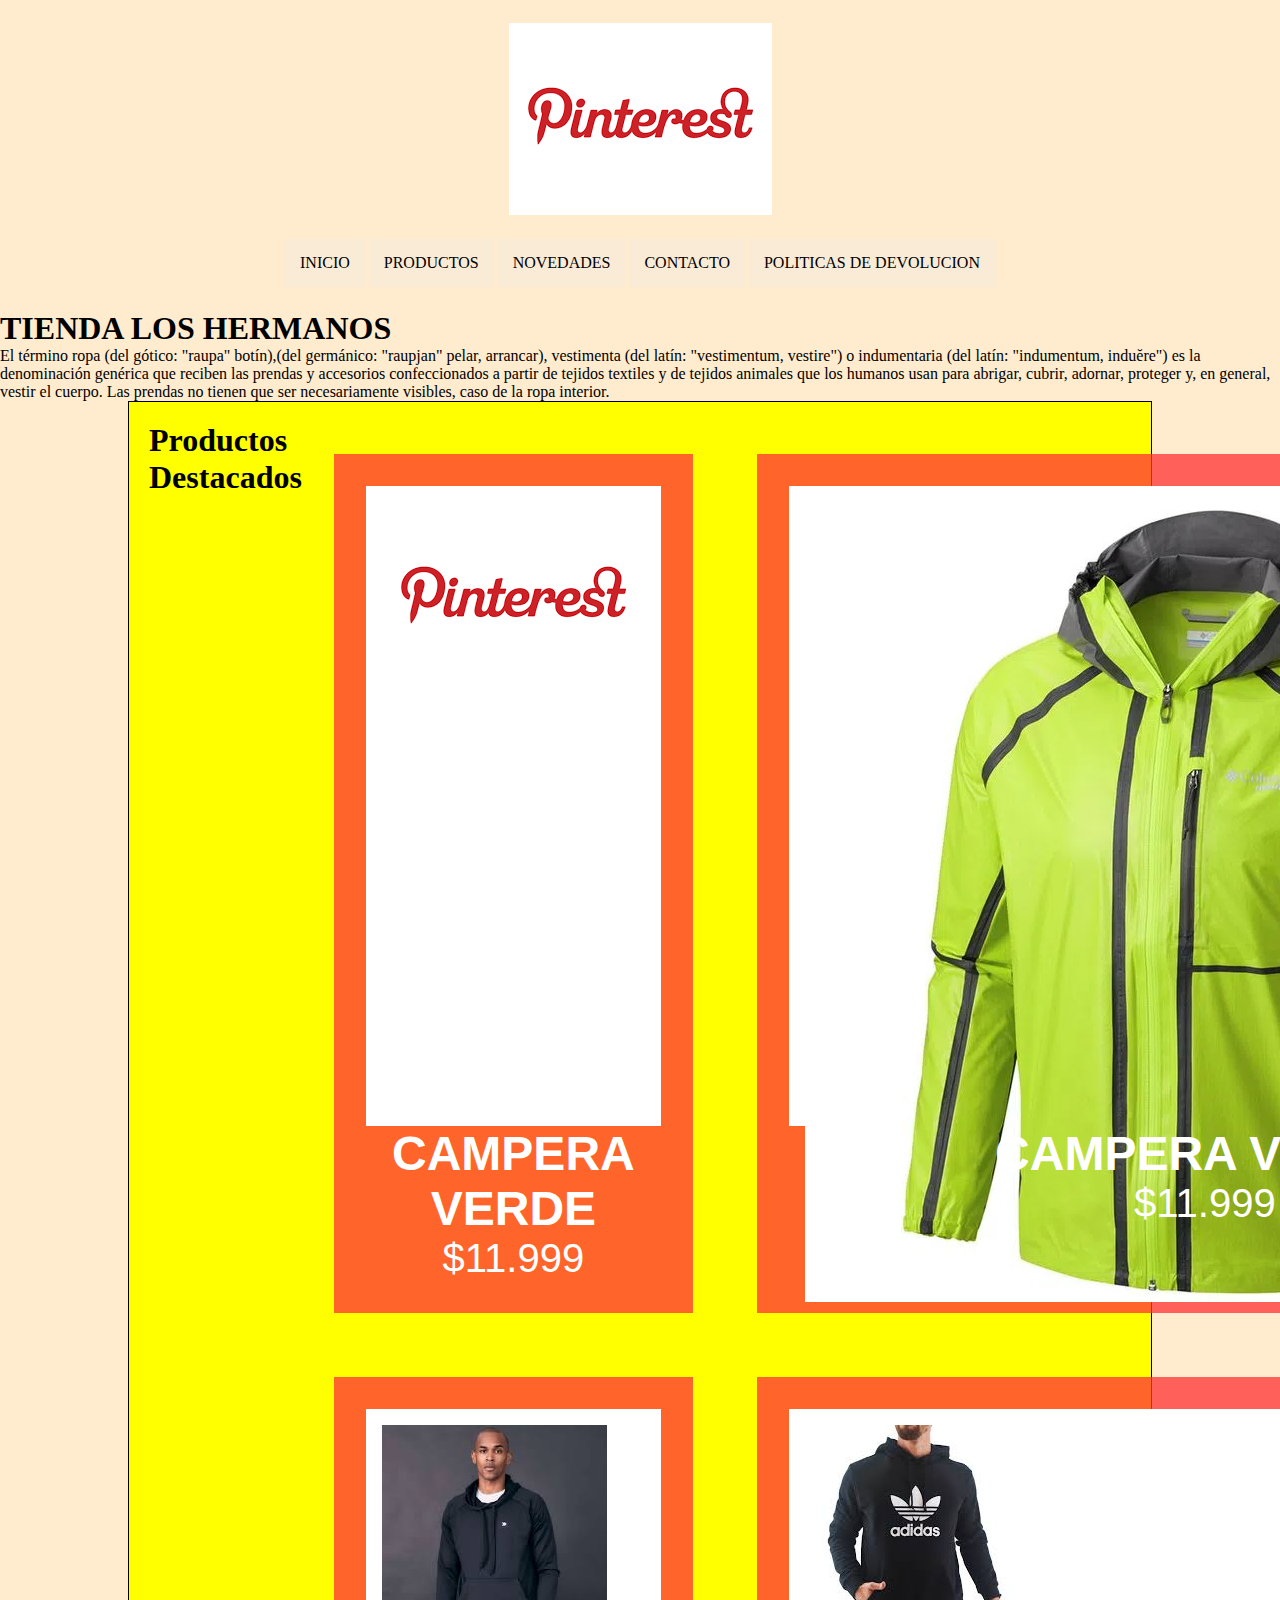
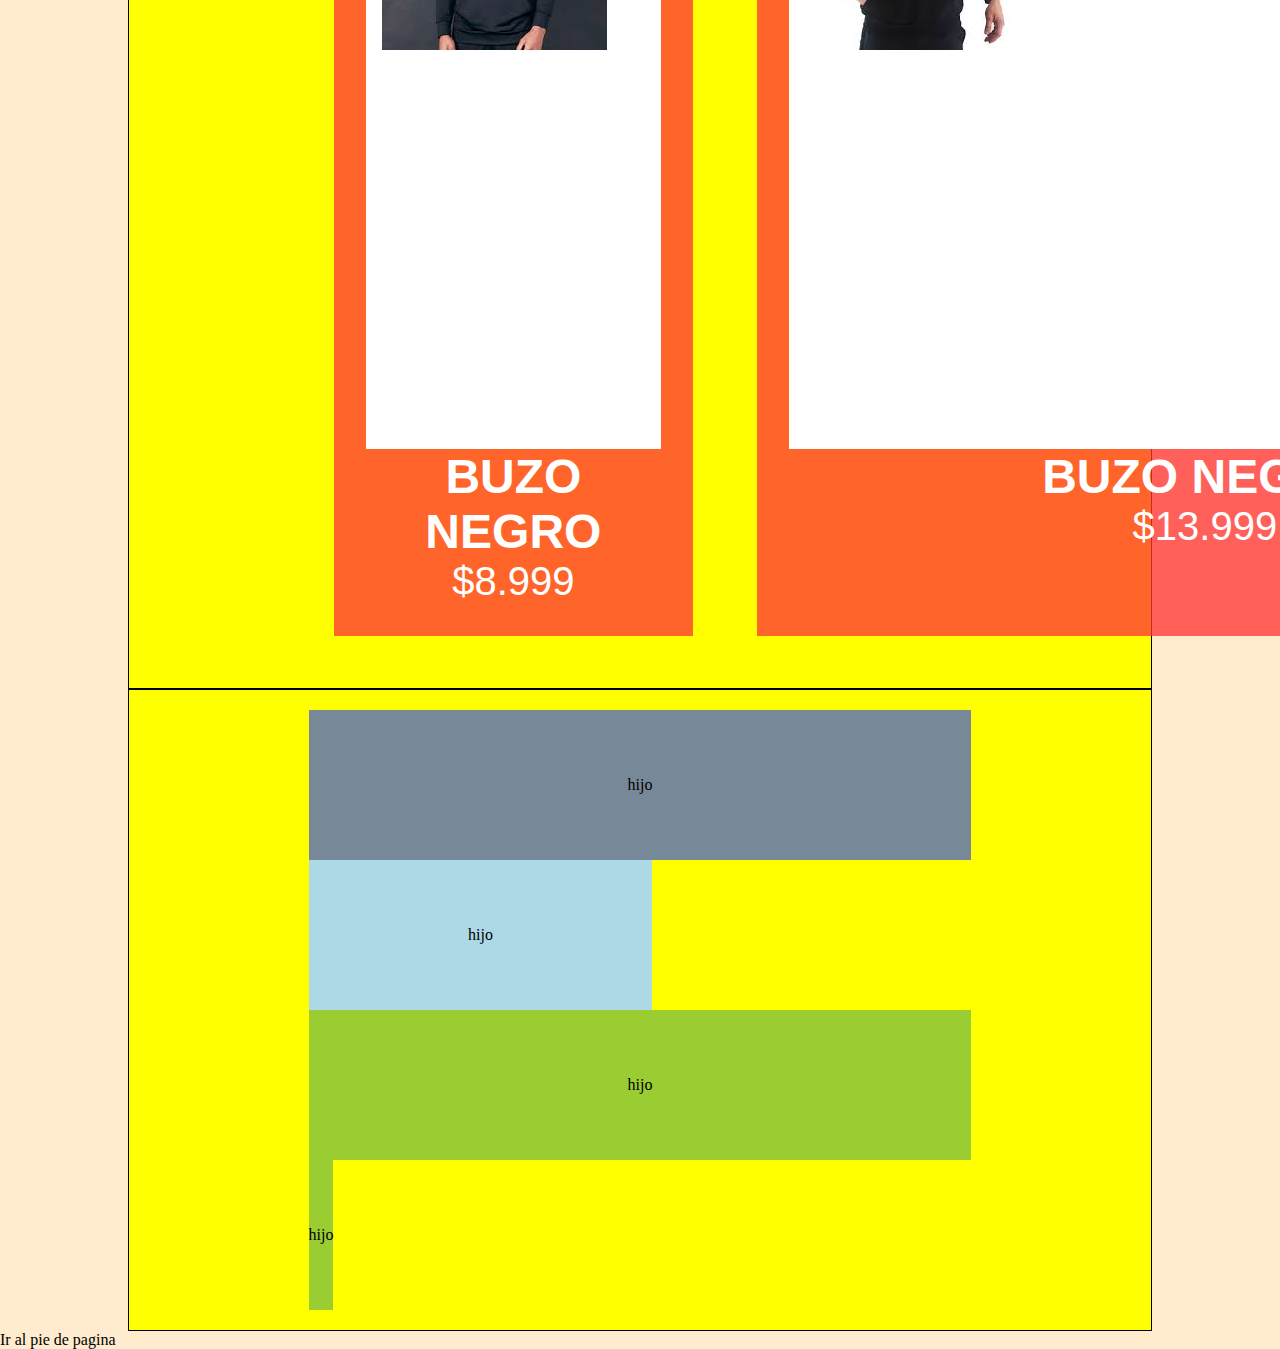
<file: index.html>
<!DOCTYPE html>
<html lang="en">
<head>
    <meta charset="UTF-8">
    <meta http-equiv="X-UA-Compatible" content="IE=edge">
    <meta name="viewport" content="width=device-width, initial-scale=1.0">
    <link <link href="https://cdn.jsdelivr.net/npm/bootstrap@5.3.0/dist/css/bootstrap.min.css" rel="stylesheet" integrity="sha384-9ndCyUaIbzAi2FUVXJi0CjmCapSmO7SnpJef0486qhLnuZ2cdeRhO02iuK6FUUVM" crossorigin="anonymous">
    <link rel="stylesheet" href="css/main.css">
    <title>Tienda los Hermanos</title>
</head>
<body>
    <header>
        <img src="img/images.png" alt="logo de la tienda">
        <nav>
            <ul>
                <li>
                    <a href="index.html">INICIO</a>
                </li>
                <li>
                    <a href="pages/productos.html">PRODUCTOS</a>
                </li>
                <li>
                    <a href="pages/novedades.html">NOVEDADES</a>
                </li>
                <li>
                    <a href="pages/contacto.html">CONTACTO</a>
                </li>
                <li>
                    <a href="pages/politica de devoluciones.html">POLITICAS DE DEVOLUCION</a>
                </li>
            </ul>
        </nav>
    </header>

    <main>
        <h1 class="text-center bg-danger">TIENDA LOS HERMANOS</h1>
        <p>El término ropa (del gótico: "raupa" botín),(del germánico: "raupjan" pelar, arrancar), vestimenta (del latín: "vestimentum, vestire") o indumentaria (del latín: "indumentum, induĕre") es la denominación genérica que reciben las prendas y accesorios confeccionados a partir de tejidos textiles y de tejidos animales que los humanos usan para abrigar, cubrir, adornar, proteger y, en general, vestir el cuerpo. Las prendas no tienen que ser necesariamente visibles, caso de la ropa interior.</p>
    </main>
    <main class="contenedor">
        <h1 class="producto-destacados">Productos Destacados</h1>

        <!--PRODUCTOS DESTACADOS-->
        <div class="productos">
             <!---OTRO PRODUCTO-->
             <div class="producto">
                <div class="producto-blanco">
                    <img src="img/images.png" alt="logo de la tienda">
                </div>
                <div class="producto-informacion">
                    <p class="producto-nombre">Campera verde</p>
                    <p class="producto-precio">$11.999</p>
                </div>
            </div>
            <!---OTRO PRODUCTO-->
            <div class="producto">
                <div class="producto-blanco">
                    <img src="/img/Campera verde.jpg" alt="Campera verde">
                </div>
                <div class="producto-informacion">
                    <p class="producto-nombre">Campera verde</p>
                    <p class="producto-precio">$11.999</p>
                </div>
            </div>
            <!---OTRO PRODUCTO-->
            <div class="producto">
                <div class="producto-blanco">
                    <img src="img/images.png" alt="logo de la tienda">
                </div>
                <div class="producto-informacion">
                    <p class="producto-nombre">Buzo negro</p>
                    <p class="producto-precio">$8.999</p>
                </div>
            </div>
            <!---OTRO PRODUCTO-->
            <div class="producto">
                <div class="producto-blanco">
                    <img src="/img/images (1).jpeg" alt="Buzo negro 1">
                </div>
                <div class="producto-informacion">
                    <p class="producto-nombre">Buzo negro</p>
                    <p class="producto-precio">$8.999</p>
                </div>
            </div>
            <!---OTRO PRODUCTO-->
            <div class="producto">
                <div class="producto-blanco">
                    <img src="/img/images (3).jpeg" alt="Buzo negro 2">
                </div>
                <div class="producto-informacion">
                    <p class="producto-nombre">Buzo negro</p>
                    <p class="producto-precio">$13.999</p>
                </div>
            </div>
            <!---OTRO PRODUCTO-->
            <div class="producto">
                <div class="producto-blanco">
                    <img src="img/images.png" alt="logo de la tienda">
                </div>
                <div class="producto-informacion">
                    <p class="producto-nombre">Buzo negro</p>
                    <p class="producto-precio">$13.999</p>
                </div>
            </div>
        </div>
    </main>
    
    <div class="contenedor">

        <div class="hijos C1">hijo</div>

        <div class="hijos C2">hijo</div>

        <div class="hijos C3">hijo</div>

        <div class="hijos C4">hijo</div>

    </div>

    
        <a href="#pie">Ir al pie de pagina</a>
        <footer id="pie"></footer>
        <!-- No se si funciona porque como no puse imagen, no alcanzo a bajar-->
</body>
</html>
<!--La proxima voy a poner imagenes del logo real e imagenes de la ropa que se comercializa, por eso esta asi nomas-->
</file>
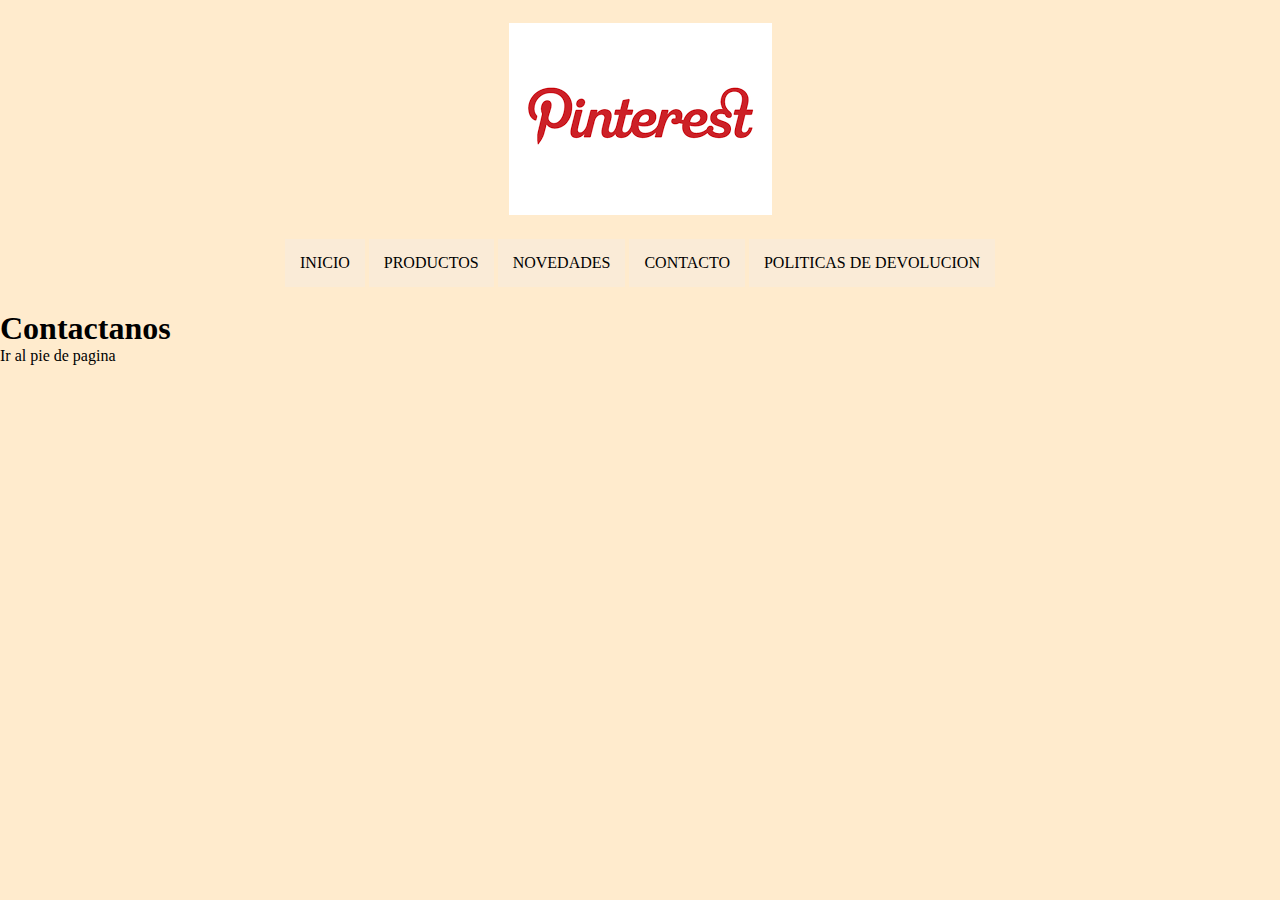
<file: pages/contacto.html>
<!DOCTYPE html>
<html lang="en">
<head>
    <meta charset="UTF-8">
    <meta http-equiv="X-UA-Compatible" content="IE=edge">
    <meta name="viewport" content="width=device-width, initial-scale=1.0">
    <link rel="stylesheet" href="../css/main.css">
    <title>Contacto</title>
</head>
<body>
    <header>
        <a href="../index.html">
            <img src="../img/images.png" alt="logo de la tienda">
        </a>
        <nav>
            <ul>
                <li>
                    <a href="../index.html">INICIO</a>
                </li>
                <li>
                    <a href="productos.html">PRODUCTOS</a>
                </li>
                <li>
                    <a href="novedades.html">NOVEDADES</a>
                </li>
                <li>
                    <a href="contacto.html">CONTACTO</a>
                </li>
                <li>
                    <a href="politica de devoluciones.html">POLITICAS DE DEVOLUCION</a>
                </li>
            </ul>
        </nav>
    </header>

    <main>
        <h1>Contactanos </h1>
        <!--La idea es poner el nro. de telefono, gmail y la ubicacion del local...-->
        <!--Tambien de poner un formulario y que el mismo pongas sus datos para que lo contactemos-->
    </main>

    
        <a href="#pie">Ir al pie de pagina</a>
        <footer id="pie"></footer>
        <!-- No se si funciona porque como no puse imagen, no alcanzo a bajar-->
</body>
</html>
</file>
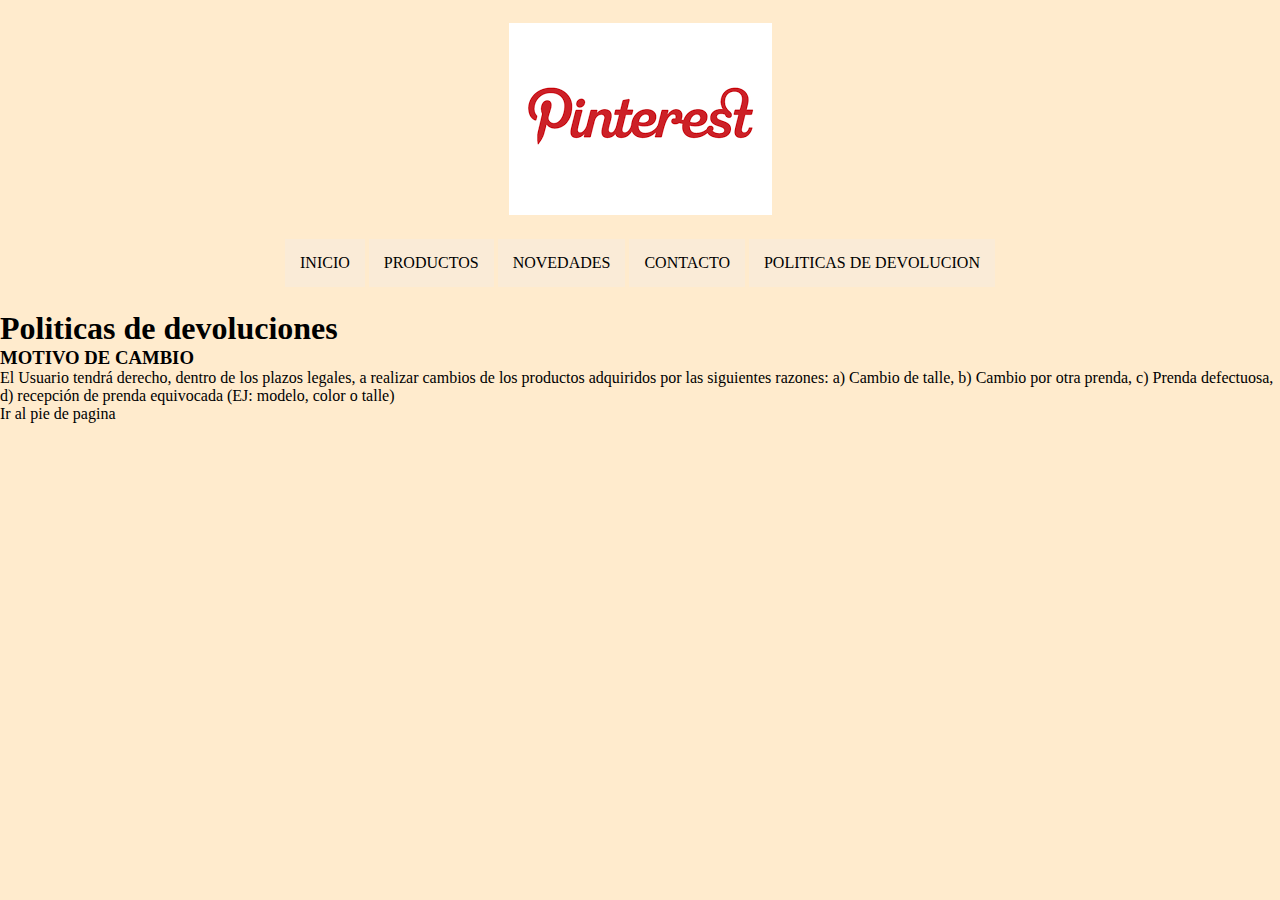
<file: pages/politica de devoluciones.html>
<!DOCTYPE html>
<html lang="en">
<head>
    <meta charset="UTF-8">
    <meta http-equiv="X-UA-Compatible" content="IE=edge">
    <meta name="viewport" content="width=device-width, initial-scale=1.0">
    <link rel="stylesheet" href="../css/main.css">
    <title>Politicas de devolucion</title>
</head>
<body>
    <header>
        <a href="../index.html">
            <img src="../img/images.png" alt="logo de la tienda">
        </a>
        <nav>
            <ul>
                <li>
                    <a href="../index.html">INICIO</a>
                </li>
                <li>
                    <a href="productos.html">PRODUCTOS</a>
                </li>
                <li>
                    <a href="novedades.html">NOVEDADES</a>
                </li>
                <li>
                    <a href="contacto.html">CONTACTO</a>
                </li>
                <li>
                    <a href="politica de devoluciones.html">POLITICAS DE DEVOLUCION</a>
                </li>
            </ul>
        </nav>
    </header>

    <main>
        <h1>Politicas de devoluciones </h1>
        <h3>MOTIVO DE CAMBIO</h3>
        <P>El Usuario tendrá derecho, dentro de los plazos legales, a realizar cambios de los productos adquiridos por las siguientes razones: a) Cambio de talle, b) Cambio por otra prenda, c) Prenda defectuosa, d) recepción de prenda equivocada (EJ: modelo, color o talle)</P>
        <!--Tengo que ver bien las condiciones de cambio de ropa y la condiciones antes de realizar el cambio-->
    </main>

    
        <a href="#pie">Ir al pie de pagina</a>
        <footer id="pie"></footer>
        <!-- No se si funciona porque como no puse imagen, no alcanzo a bajar-->
</body>
</html>
</file>
<file: css/main.css>
*{
    margin: 0;
    padding: 0;
    box-sizing: border-box;
}

body{
    background-color: blanchedalmond;

}

.producto-destacado{
    font-family: Arial, Helvetica, sans-serif;
    color: white;
    font-size: 4rem;
    text-align: center;
    text-transform: uppercase;
    font-weight: 800;
}

.productos{
   display: grid;
   grid-template-columns: repeat(3,1fr);

   
}
.producto{
    background-color: rgba(255, 55, 55, 0.768);;
    margin: 2rem;
    padding: 2rem;
}

.producto-blanco{
    background-color: white;
    height: 40rem;
    object-fit: contain;
    padding: 1rem;
}

.producto-precio,
.producto-nombre{
    color: white;
    font-family: Arial, Helvetica, sans-serif;
    text-transform: uppercase;
    text-align: center;
}

.producto-precio{
    font-size: 2.5rem;
    font-weight: 500;
}
.producto-nombre{
    font-size: 3rem;
    font-weight: 800;
}

.contenedor{
    display: grid;
    grid-template-columns: auto auto auto;
    justify-content:  space-around;

    width: 80%;
    margin: 0 auto;
    background-color: yellow;
    padding: 20px;
    border: 1px solid black;
}

.hijos{

    border: 4px;
    background-color: yellowgreen;
    text-align: center;
    line-height: 150px;
    float: left;
}

.C1{
    grid-column: 1/4;
    background-color: lightslategray;

}

.C2{
    grid-column: 1/3;
    background-color: lightblue;
}

.C3{
    grid-column: 1/4;
}

header{
    padding: 23px;
    text-align: center;

}

header nav{
    margin-top: 20px;
}

header nav ul li{
    background-color: antiquewhite;
    display: inline-block;
    padding: 15px;
}

a{
    text-decoration: none;
    color: black;
}
</file>
